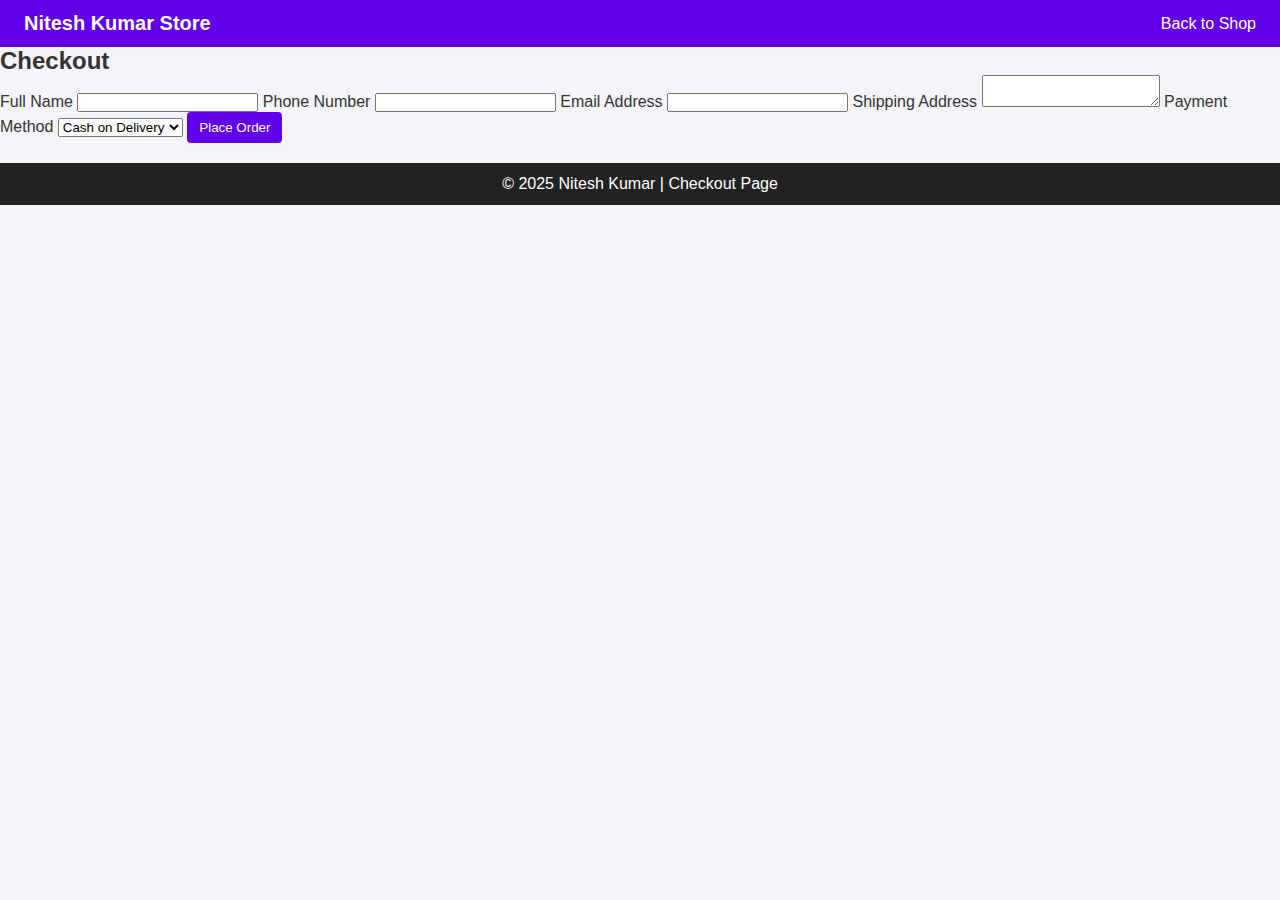
<file: checkout.html>
<!DOCTYPE html>
<html lang="en">

<head>
    <meta charset="UTF-8">
    <meta name="viewport" content="width=device-width, initial-scale=1.0">
    <title>Checkout - Nitesh Kumar Store</title>
    <link rel="stylesheet" href="style.css">
</head>

<body>
    <header>
        <div class="logo">Nitesh Kumar Store</div>
        <nav>
            <a href="index.html">Back to Shop</a>
        </nav>
    </header>

    <section class="checkout">
        <h2>Checkout</h2>
        <form id="checkout-form">
            <label>Full Name</label>
            <input type="text" id="name" required>

            <label>Phone Number</label>
            <input type="tel" id="phone" required>

            <label>Email Address</label>
            <input type="email" id="email" required>

            <label>Shipping Address</label>
            <textarea id="address" required></textarea>

            <label>Payment Method</label>
            <select id="payment" required>
        <option value="COD">Cash on Delivery</option>
        <option value="UPI">UPI</option>
        <option value="Card">Credit/Debit Card</option>
      </select>

            <button type="submit">Place Order</button>
        </form>

        <div id="order-message"></div>
    </section>

    <footer>
        <p>© 2025 Nitesh Kumar | Checkout Page</p>
    </footer>

    <script>
        document.getElementById("checkout-form").addEventListener("submit", function(e) {
            e.preventDefault();
            document.getElementById("order-message").innerHTML =
                "<h3 style='color:green;'>✅ Order Placed Successfully!</h3><p>Thank you, " +
                document.getElementById("name").value + ".</p>";
            localStorage.removeItem("cart"); // clear cart after order
        });
    </script>
</body>

</html>
</file>
<file: style.css>
/* Reset */

* {
    margin: 0;
    padding: 0;
    box-sizing: border-box;
}

body {
    font-family: Arial, sans-serif;
    background: #f4f4f9;
    color: #333;
}


/* Header */

header {
    background: #6200ea;
    color: #fff;
    display: flex;
    justify-content: space-between;
    align-items: center;
    padding: 12px 24px;
    position: sticky;
    top: 0;
}

header .logo {
    font-size: 20px;
    font-weight: bold;
}

header input {
    padding: 6px 10px;
    border-radius: 4px;
    border: none;
    width: 40%;
}

nav a {
    color: #fff;
    text-decoration: none;
    margin-left: 16px;
}

nav a:hover {
    color: #ffeb3b;
}


/* Products */

.products {
    display: grid;
    grid-template-columns: repeat(auto-fit, minmax(220px, 1fr));
    gap: 20px;
    padding: 30px;
}

.product {
    background: #fff;
    border-radius: 8px;
    padding: 16px;
    text-align: center;
    box-shadow: 0 2px 6px rgba(0, 0, 0, 0.1);
}

.product img {
    width: 100%;
    border-radius: 8px;
}

.price {
    display: block;
    margin: 10px 0;
    font-weight: bold;
    color: #e91e63;
}

button {
    padding: 8px 12px;
    border: none;
    background: #6200ea;
    color: #fff;
    cursor: pointer;
    border-radius: 4px;
}

button:hover {
    background: #3700b3;
}


/* Cart Sidebar */

.cart-sidebar {
    position: fixed;
    top: 0;
    right: -350px;
    width: 300px;
    height: 100%;
    background: #fff;
    box-shadow: -2px 0 6px rgba(0, 0, 0, 0.2);
    padding: 20px;
    transition: right 0.3s ease;
    overflow-y: auto;
    z-index: 1000;
}

.cart-sidebar.active {
    right: 0;
}

.cart-sidebar h2 {
    margin-bottom: 12px;
}

#cart-items li {
    padding: 6px 0;
    border-bottom: 1px solid #ddd;
    display: flex;
    justify-content: space-between;
}

.close-btn {
    margin-top: 10px;
    background: red;
}


/* Footer */

footer {
    text-align: center;
    background: #222;
    color: #fff;
    padding: 12px;
    margin-top: 20px;
}
</file>
